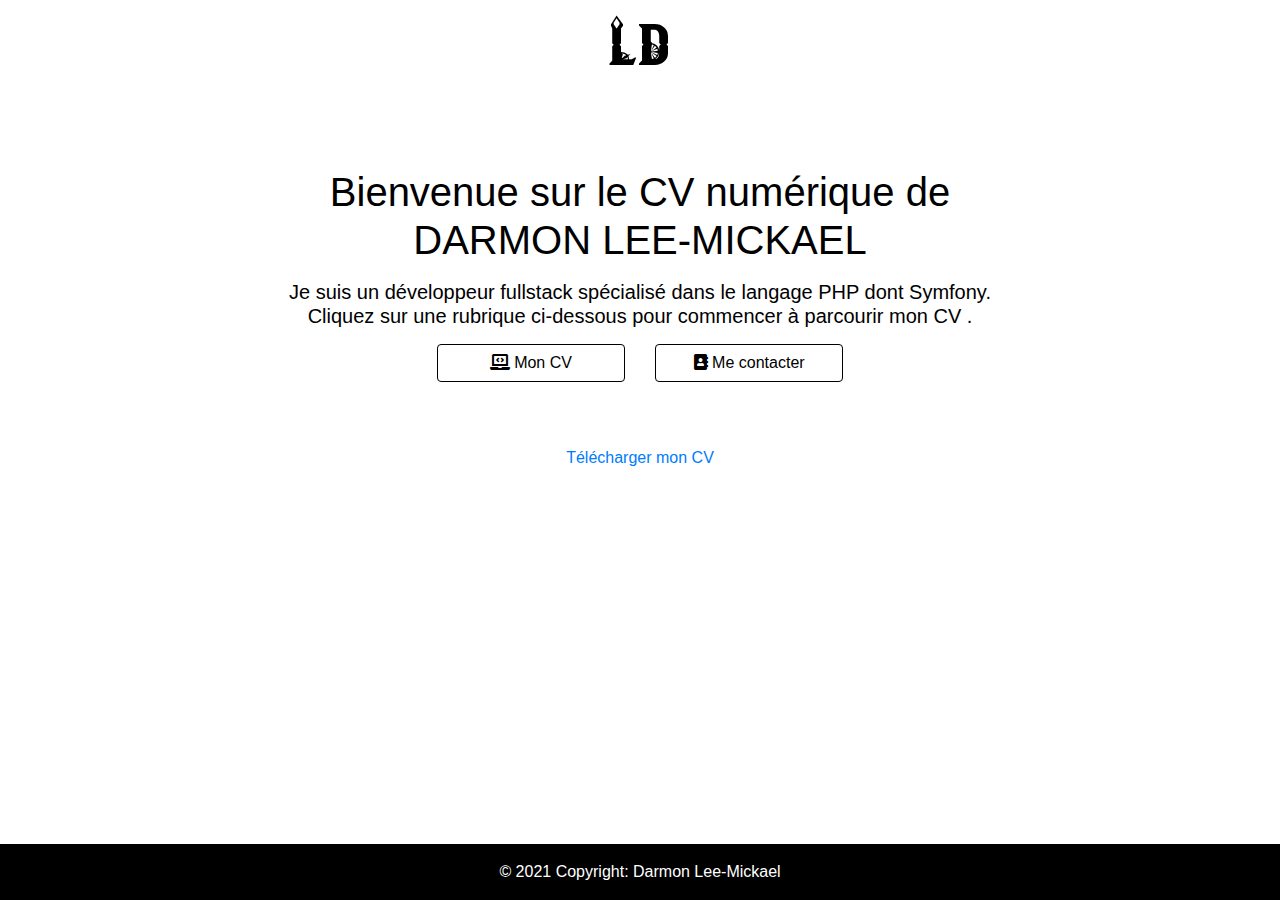
<file: index.html>
<!DOCTYPE html>
<html>

<head>
    <title></title>
    <meta charset="UTF-8" />
    <link rel="stylesheet" href="https://stackpath.bootstrapcdn.com/bootstrap/4.5.2/css/bootstrap.min.css" integrity="sha384-JcKb8q3iqJ61gNV9KGb8thSsNjpSL0n8PARn9HuZOnIxN0hoP+VmmDGMN5t9UJ0Z" crossorigin="anonymous">
    <meta name="viewport" content="width=device-width, initial-scale=1.0">
    <link rel="stylesheet" href="assets/css/style.css">
    <link rel="stylesheet" href="https://cdnjs.cloudflare.com/ajax/libs/font-awesome/5.15.2/css/all.min.css">

</head>


<body class="main_body text-dark">
    <div class="container-fluid">
        <header class="main_header row">
            <p class="text-center darmon-brand timepiece1 text-dark col-6 offset-3">LD</p>

        </header>
        <main class="">
            <section class="col-12 mt-5 bloc bloc1" id="bloc_accueil">
                <h1 class="text-center"><span id="title"></span><br>DARMON LEE-MICKAEL</h1>
                <h5 class="text-center mt-3"><span id="introduction"></span>
                </h5>
                <div class="row mt-3">
                    <div class="col-3"></div>
                    <div class="col-6">
                        <div class="row text-cente">
                            <div class="col-12 col-lg-4 offset-lg-2 mb-3"><a href="assets/pages/cv.html" class="no_style"><button type="button" class="btn btn-outline-dark btn-block"><i class="fas fa-laptop-code"></i>   Mon CV</button></a></div>
                            <!-- <div class="col-4"><button type="button" class="btn btn-outline-dark btn-block">Mes travaux</button></div> -->
                            <div class="col-12 col-lg-4"><a href="assets/pages/contact.html" class="no_style"><button type="button" class="btn btn-outline-dark btn-block"><i class="fas fa-address-book"></i>   Me contacter</button></a></div>

                            <div class="col-12 mt-5">
                            <p class="text-center">
                            <a target="_blank" class="center" href="https://drive.google.com/file/d/1xvPavzo726cEl2ZXFN5sRQJPWeGnxuer/view?usp=sharing">Télécharger mon CV</a>
                            </p>
                            </div>


                        </div>
                    </div>
                    <div class="col-3"></div>
                </div>
            </section>
        </main>

<!-- Footer -->
<footer class="bg-light text-center text-lg-start fixed-bottom">
    <div class="text-center bg-dark p-3 text-white" >
      © 2021 Copyright: Darmon Lee-Mickael
    </div>
  </footer>
  <!-- Footer -->

    </div>
</body>
<script src="https://cdnjs.cloudflare.com/ajax/libs/jquery/3.5.1/jquery.min.js" integrity="sha512-bLT0Qm9VnAYZDflyKcBaQ2gg0hSYNQrJ8RilYldYQ1FxQYoCLtUjuuRuZo+fjqhx/qtq/1itJ0C2ejDxltZVFg==" crossorigin="anonymous"></script>
<script src="https://stackpath.bootstrapcdn.com/bootstrap/4.5.2/js/bootstrap.min.js"></script>
<script src="https://stackpath.bootstrapcdn.com/bootstrap/4.5.2/js/bootstrap.bundle.min.js"></script>
<script src="assets/js/langage.js"></script>

</html>
</file>
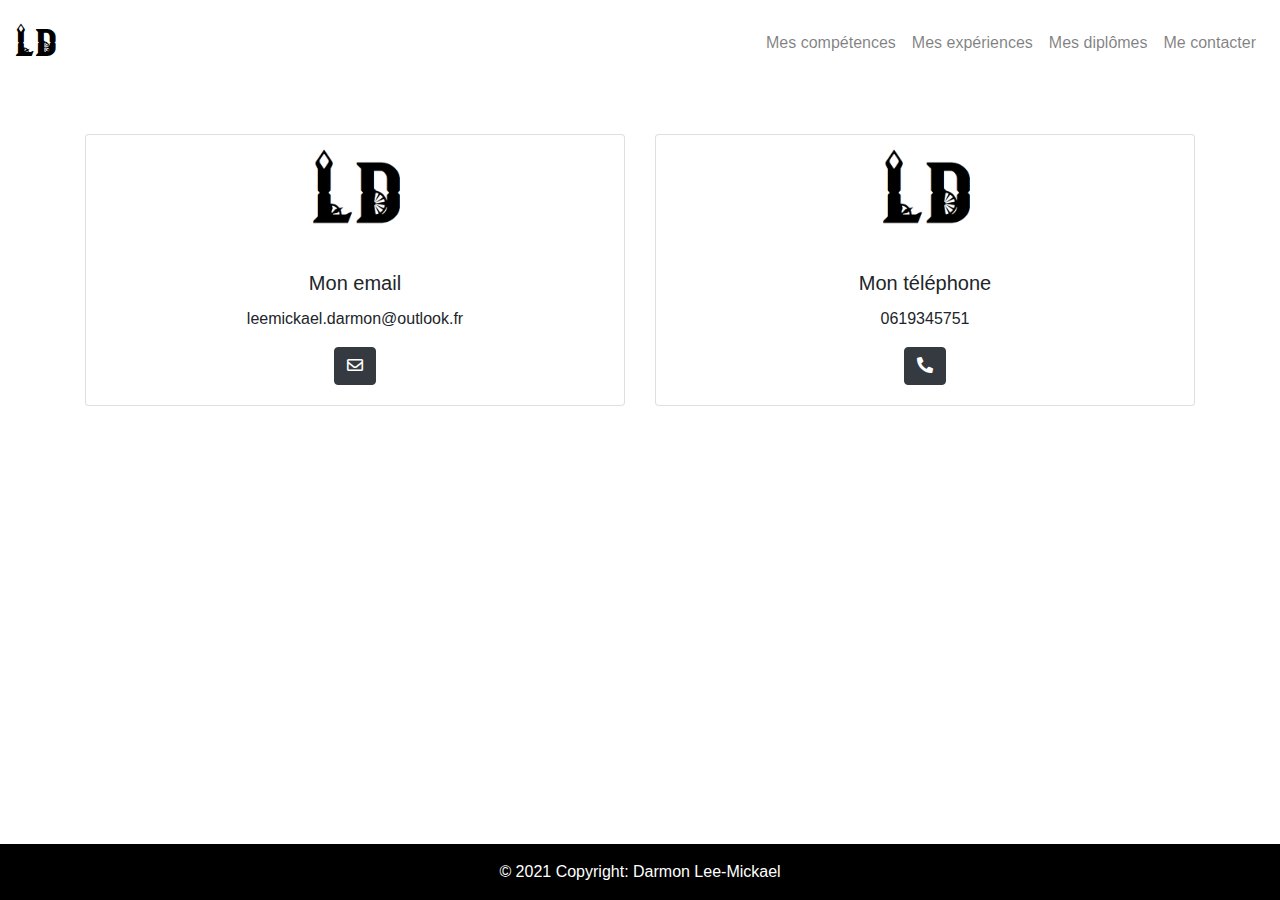
<file: assets/pages/contact.html>
<!DOCTYPE html>
<html>
  <head>
    <title></title>
    <meta charset="UTF-8" />
    <link
      rel="stylesheet"
      href="https://stackpath.bootstrapcdn.com/bootstrap/4.5.2/css/bootstrap.min.css"
      integrity="sha384-JcKb8q3iqJ61gNV9KGb8thSsNjpSL0n8PARn9HuZOnIxN0hoP+VmmDGMN5t9UJ0Z"
      crossorigin="anonymous"
    />
    <meta name="viewport" content="width=device-width, initial-scale=1.0" />
    <link rel="stylesheet" href="../css/style.css" />
    <link
      rel="stylesheet"
      href="https://cdnjs.cloudflare.com/ajax/libs/font-awesome/5.15.2/css/all.min.css"
    />
  </head>

  <body>
    <div class="container-fluid">
      <header>
        <nav class="navbar navbar-expand-lg navbar-light">
          <a
            class="navbar-brand navbar-brand-centered timepiece text-dark"
            href="../../index.html"
            >LD</a
          >
          <button
            class="navbar-toggler"
            type="button"
            data-toggle="collapse"
            data-target="#navbarSupportedContent"
            aria-controls="navbarSupportedContent"
            aria-expanded="false"
            aria-label="Toggle navigation"
          >
            <span class="navbar-toggler-icon"></span>
          </button>

          <div class="collapse navbar-collapse" id="navbarSupportedContent">
            <ul class="nav navbar-nav ml-auto">
              <li class="nav-item">
                <a class="nav-link" href="../pages/cv.html">Mes compétences</a>
              </li>
              <li class="nav-item">
                <a class="nav-link" href="../pages/cv.html">Mes expériences</a>
              </li>
              <li class="nav-item">
                <a class="nav-link" href="../pages/cv.html">Mes diplômes</a>
              </li>
              <!-- <li class="nav-item dropdown">
                            <a class="nav-link dropdown-toggle" href="#" id="navbarDropdown" role="button" data-toggle="dropdown" aria-haspopup="true" aria-expanded="false">
                                Mes travaux
                            </a>
                            <div class="dropdown-menu" aria-labelledby="navbarDropdown">
                                <a class="dropdown-item" href="#">Sur langages natifs</a>
                                <a class="dropdown-item" href="#">Frameworks</a>
                                <a class="dropdown-item" href="#">CMS</a>
                                <a class="dropdown-item" href="#">Autres</a>
                            </div>
                        </li> -->
              <li class="nav-item">
                <a
                  class="nav-link"
                  href="../pages/contact.html
                            "
                  >Me contacter</a
                >
              </li>
            </ul>
          </div>
        </nav>
      </header>
      <div class="container">
        <main class="mt-5">

          <div class="row text-center">
          <div class="col-12 col-md-6">
            <div class="card">
              <img class="card-img-top mx-auto d-block" src="../images/logo.PNG" alt="Card image cap" />
              <div class="card-body">
                <h5 class="card-title">Mon email</h5>
                <p class="card-text">
leemickael.darmon@outlook.fr
                </p>
                <a href="mailto:leemickael.darmon@outlook.fr" class="btn btn-dark"><i class="far fa-envelope"></i></a>
              </div>
            </div>
          </div>

          <div class="col-12 col-md-6">
            <div class="card">
              <img class="card-img-top mx-auto d-block" src="../images/logo.PNG" alt="Card image cap" />
              <div class="card-body">
                <h5 class="card-title">Mon téléphone</h5>
                <p class="card-text">
                 0619345751
                </p>
                <a href="tel:0619345751" class="btn btn-dark"><i class="fas fa-phone-alt"></i></a>
              </div>
            </div>
          </div>
        </div>

        </main>
      </div>
      <!-- Footer -->
      <footer class="bg-light text-center text-lg-start fixed-bottom">
        <div class="text-center bg-dark p-3 text-white">
          © 2021 Copyright: Darmon Lee-Mickael
        </div>
      </footer>
      <!-- Footer -->
    </div>
  </body>
  <script
    src="https://cdnjs.cloudflare.com/ajax/libs/jquery/3.5.1/jquery.min.js"
    integrity="sha512-bLT0Qm9VnAYZDflyKcBaQ2gg0hSYNQrJ8RilYldYQ1FxQYoCLtUjuuRuZo+fjqhx/qtq/1itJ0C2ejDxltZVFg=="
    crossorigin="anonymous"
  ></script>
  <script src="https://stackpath.bootstrapcdn.com/bootstrap/4.5.2/js/bootstrap.min.js"></script>
  <script src="https://stackpath.bootstrapcdn.com/bootstrap/4.5.2/js/bootstrap.bundle.min.js"></script>
</html>
</file>
<file: assets/css/style.css>
@font-face {
	font-family: "horloge";
	src: url('../fonts/Timepiece.otf');
        
   }
.main_body{
    overflow-x: hidden;
}

.timepiece{
    font-family: "horloge";
    font-size: 40px!important;
}
.timepiece1{
    font-family: "horloge";
    font-size: 60px!important;
}
.container-fluid{
    padding-left:0px!important;
    padding-right: 0px!important;
}

.main_header{
    height:120px;
}

.bg-dark{
    background-color: black!important;
}
.text-dark{
    color:black!important;
}

.btn-outline-dark {
    color: black;
    border-color: black;
}

.btn-outline-dark :hover {
    background-color: black!important;
}



.navbar-brand-centered {
    display: block;
    text-align: center;
    margin-left:auto;
    margin-right: auto;
}

.bloc {
    min-height: 550px;
    padding-bottom: 15px;
    margin-bottom: 5px;
    padding-left:0!important;
    padding-right:0!important;
    
}

.no_style{
    text-decoration: none;
}


.competence_icon{
    height:100px;
}

table{
    margin-bottom:0px!important;
}

.btn-link{
    color:black!important;

}

.card-borderless{
border:none!important
}

.card-header{
    background-color: white!important;
    /* border : 2px solid black; */
    /* border: 2px dotted black; */
}

.card-img-top{
    width:150px;
}

.langage-btn-img{
    width:40px;
    border: thick double grey;
    border-radius:40px;
    -webkit-filter: grayscale(100%);
	filter: grayscale(100%);
	-webkit-transition: .1s ease-in-out;
	transition: .1s ease-in-out;
}

.langage-btn-img:hover{
    -webkit-filter: grayscale(0);
	filter: grayscale(0);

}

.no-padding{
    padding-left:0px!important;
    padding-right:0px!important;
}
</file>
